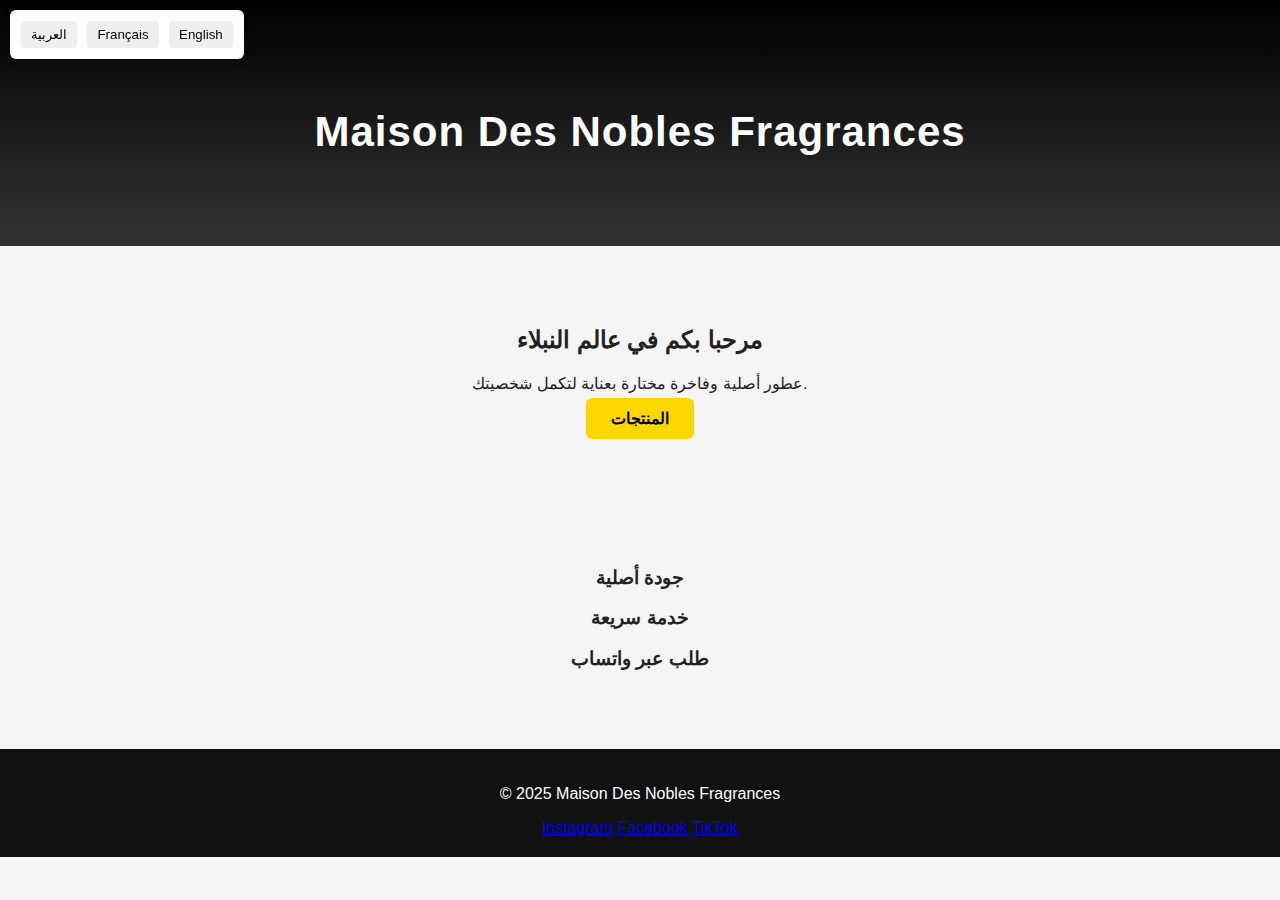
<file: index.html>
<!doctype html>
<html lang="ar">
<head>
  <meta charset="utf-8" />
  <meta name="viewport" content="width=device-width,initial-scale=1" />
  <title>Maison Des Nobles Fragrances</title>
  <link rel="stylesheet" href="style.css" />
</head>
<body>
  <header class="site-header">
    <div class="container header-inner">
      <div class="logo">
        <h1>Maison Des Nobles Fragrances</h1>
      </div>
      <nav class="lang-switch">
        <button data-lang="ar" class="active">العربية</button>
        <button data-lang="fr">Français</button>
        <button data-lang="en">English</button>
      </nav>
    </div>
  </header>

  <main class="container">
    <section class="hero" id="hero">
      <h2 data-text-ar>مرحبا بكم في عالم النبلاء</h2>
      <h2 data-text-fr style="display:none">Bienvenue dans le monde des nobles</h2>
      <h2 data-text-en style="display:none">Welcome to the world of nobles</h2>
      <p data-desc-ar>عطور أصلية وفاخرة مختارة بعناية لتكمل شخصيتك.</p>
      <p data-desc-fr style="display:none">Parfums originaux et luxueux sélectionnés avec soin.</p>
      <p data-desc-en style="display:none">Original luxury perfumes carefully selected for you.</p>
      <div class="hero-actions">
        <a class="btn" href="products.html" id="to-products">المنتجات</a>
      </div>
    </section>

    <section class="features">
      <div class="feature">
        <h3 data-feat1-ar>جودة أصلية</h3>
        <h3 data-feat1-fr style="display:none">Qualité originale</h3>
        <h3 data-feat1-en style="display:none">Original quality</h3>
      </div>
      <div class="feature">
        <h3 data-feat2-ar>خدمة سريعة</h3>
        <h3 data-feat2-fr style="display:none">Service rapide</h3>
        <h3 data-feat2-en style="display:none">Fast service</h3>
      </div>
      <div class="feature">
        <h3 data-feat3-ar>طلب عبر واتساب</h3>
        <h3 data-feat3-fr style="display:none">Commande via WhatsApp</h3>
        <h3 data-feat3-en style="display:none">Order via WhatsApp</h3>
      </div>
    </section>
  </main>

  <footer class="site-footer">
    <div class="container footer-inner">
      <p class="copyright">© 2025 Maison Des Nobles Fragrances</p>
      <div class="socials">
        <a href="https://www.instagram.com/maisondesnobles1" target="_blank">Instagram</a>
        <a href="https://www.facebook.com/share/17nBSpJ2C8" target="_blank">Facebook</a>
        <a href="https://www.tiktok.com/@maison.des_nobles" target="_blank">TikTok</a>
      </div>
    </div>
  </footer>

  <script>
    const buttons = document.querySelectorAll('.lang-switch button');
    function setLang(lang) {
      document.documentElement.lang = (lang === 'ar') ? 'ar' : (lang === 'fr') ? 'fr' : 'en';
      document.querySelectorAll('[data-text-ar]').forEach(el => el.style.display = (lang==='ar') ? '' : 'none');
      document.querySelectorAll('[data-text-fr]').forEach(el => el.style.display = (lang==='fr') ? '' : 'none');
      document.querySelectorAll('[data-text-en]').forEach(el => el.style.display = (lang==='en') ? '' : 'none');
      document.querySelectorAll('[data-desc-ar]').forEach(el => el.style.display = (lang==='ar') ? '' : 'none');
      document.querySelectorAll('[data-desc-fr]').forEach(el => el.style.display = (lang==='fr') ? '' : 'none');
      document.querySelectorAll('[data-desc-en]').forEach(el => el.style.display = (lang==='en') ? '' : 'none');
      document.querySelectorAll('.lang-switch button').forEach(b => b.classList.remove('active'));
      document.querySelector('.lang-switch button[data-lang="'+lang+'"]').classList.add('active');
    }
    buttons.forEach(b => b.addEventListener('click', () => setLang(b.dataset.lang)));
    setLang('ar');
  </script>
</body>
</html>
</file>
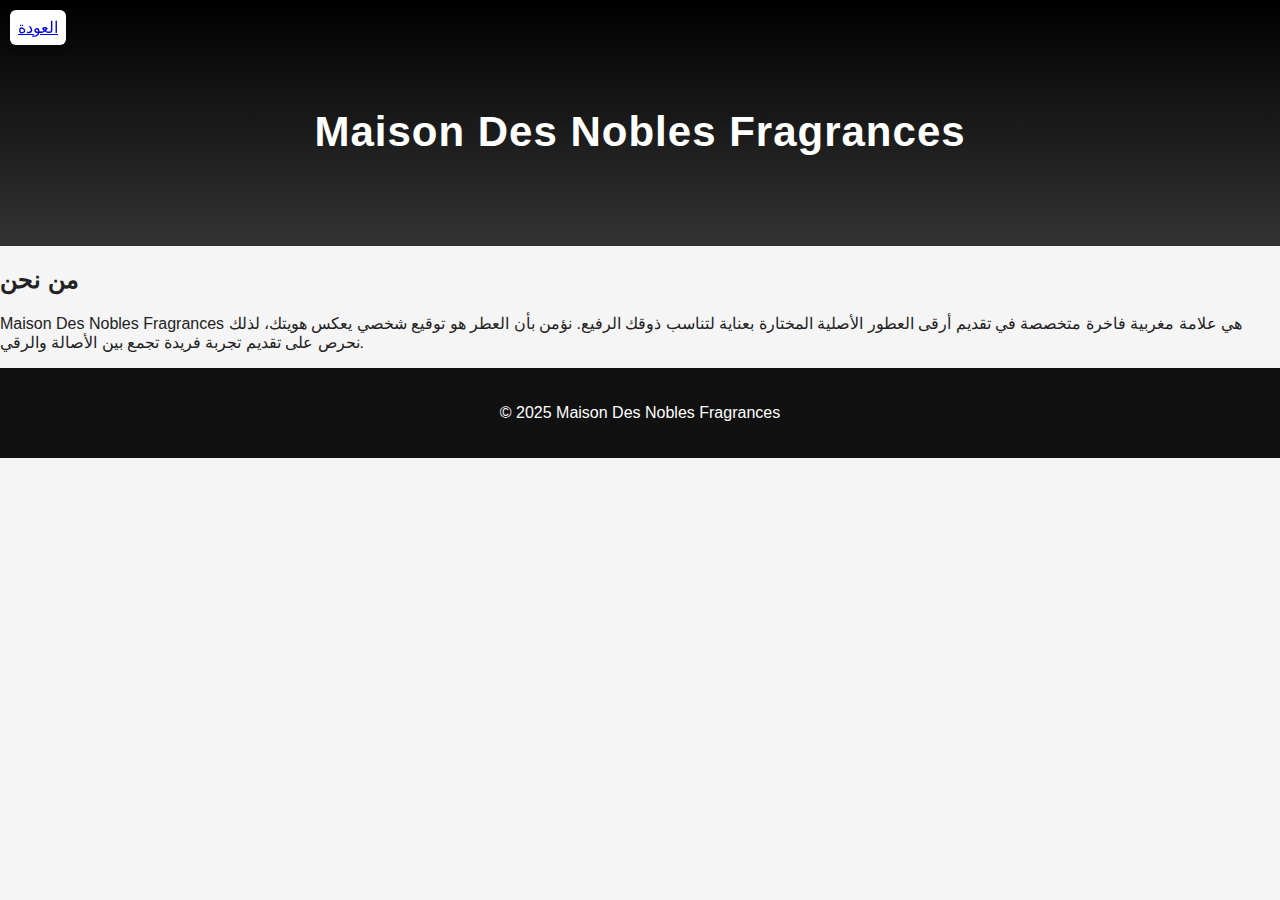
<file: about.html>
<!doctype html>
<html lang="ar">
<head>
  <meta charset="utf-8" />
  <meta name="viewport" content="width=device-width,initial-scale=1" />
  <title>من نحن - Maison Des Nobles</title>
  <link rel="stylesheet" href="style.css" />
</head>
<body>
  <header class="site-header">
    <div class="container header-inner">
      <div class="logo"><h1>Maison Des Nobles Fragrances</h1></div>
      <nav class="lang-switch">
        <a href="index.html" class="back">العودة</a>
      </nav>
    </div>
  </header>

  <main class="container about-page">
    <h2>من نحن</h2>

    <div class="about-text">
      <p class="desc-ar">
        Maison Des Nobles Fragrances هي علامة مغربية فاخرة متخصصة في تقديم أرقى العطور الأصلية المختارة بعناية لتناسب ذوقك الرفيع. نؤمن بأن العطر هو توقيع شخصي يعكس هويتك، لذلك نحرص على تقديم تجربة فريدة تجمع بين الأصالة والرقي.
      </p>
      <p class="desc-fr" style="display:none">
        Maison Des Nobles Fragrances est une marque marocaine de luxe spécialisée dans les parfums originaux soigneusement sélectionnés pour refléter votre élégance. Nous croyons que le parfum est une signature personnelle, c’est pourquoi nous vous offrons une expérience unique alliant authenticité et raffinement.
      </p>
      <p class="desc-en" style="display:none">
        Maison Des Nobles Fragrances is a Moroccan luxury brand specializing in carefully selected original perfumes that reflect your refined taste. We believe fragrance is a personal signature, and we are committed to offering a unique experience that blends authenticity and elegance.
      </p>
    </div>
  </main>

  <footer class="site-footer">
    <div class="container footer-inner">
      <p>© 2025 Maison Des Nobles Fragrances</p>
    </div>
  </footer>

  <script>
    function showLang(lang) {
      document.querySelectorAll('.desc-ar').forEach(e => e.style.display = (lang==='ar') ? '' : 'none');
      document.querySelectorAll('.desc-fr').forEach(e => e.style.display = (lang==='fr') ? '' : 'none');
      document.querySelectorAll('.desc-en').forEach(e => e.style.display = (lang==='en') ? '' : 'none');
    }
    showLang('ar');
  </script>
</body>
</html>
</file>
<file: style.css>
body {
    margin: 0;
    font-family: "Cairo", sans-serif;
    background: #f5f5f5;
    color: #222;
}

header {
    background: linear-gradient(to bottom, #000, #333);
    color: white;
    text-align: center;
    padding: 80px 20px;
}

header h1 {
    font-size: 42px;
    margin-bottom: 10px;
    letter-spacing: 1px;
}

.slogan {
    font-size: 18px;
    opacity: 0.9;
    margin-bottom: 25px;
}

.lang-switch {
    position: fixed;
    top: 10px;
    left: 10px;
    background: white;
    padding: 8px;
    border-radius: 6px;
    box-shadow: 0 3px 10px rgba(0,0,0,0.1);
}
.lang-switch button {
    margin: 3px;
    padding: 6px 10px;
    border: none;
    border-radius: 4px;
    cursor: pointer;
}

.btn {
    background: gold;
    color: black;
    padding: 12px 25px;
    border-radius: 6px;
    text-decoration: none;
    font-weight: bold;
}

section {
    padding: 60px 20px;
    text-align: center;
}

.product-grid {
    display: grid;
    grid-template-columns: repeat(auto-fit, minmax(250px, 1fr));
    gap: 25px;
    margin-top: 40px;
}

.product {
    background: white;
    padding: 20px;
    border-radius: 12px;
    box-shadow: 0 8px 20px rgba(0,0,0,0.1);
}

.product img {
    width: 100%;
    border-radius: 12px;
}

footer {
    background: #111;
    color: white;
    text-align: center;
    padding: 20px;
}
</file>
